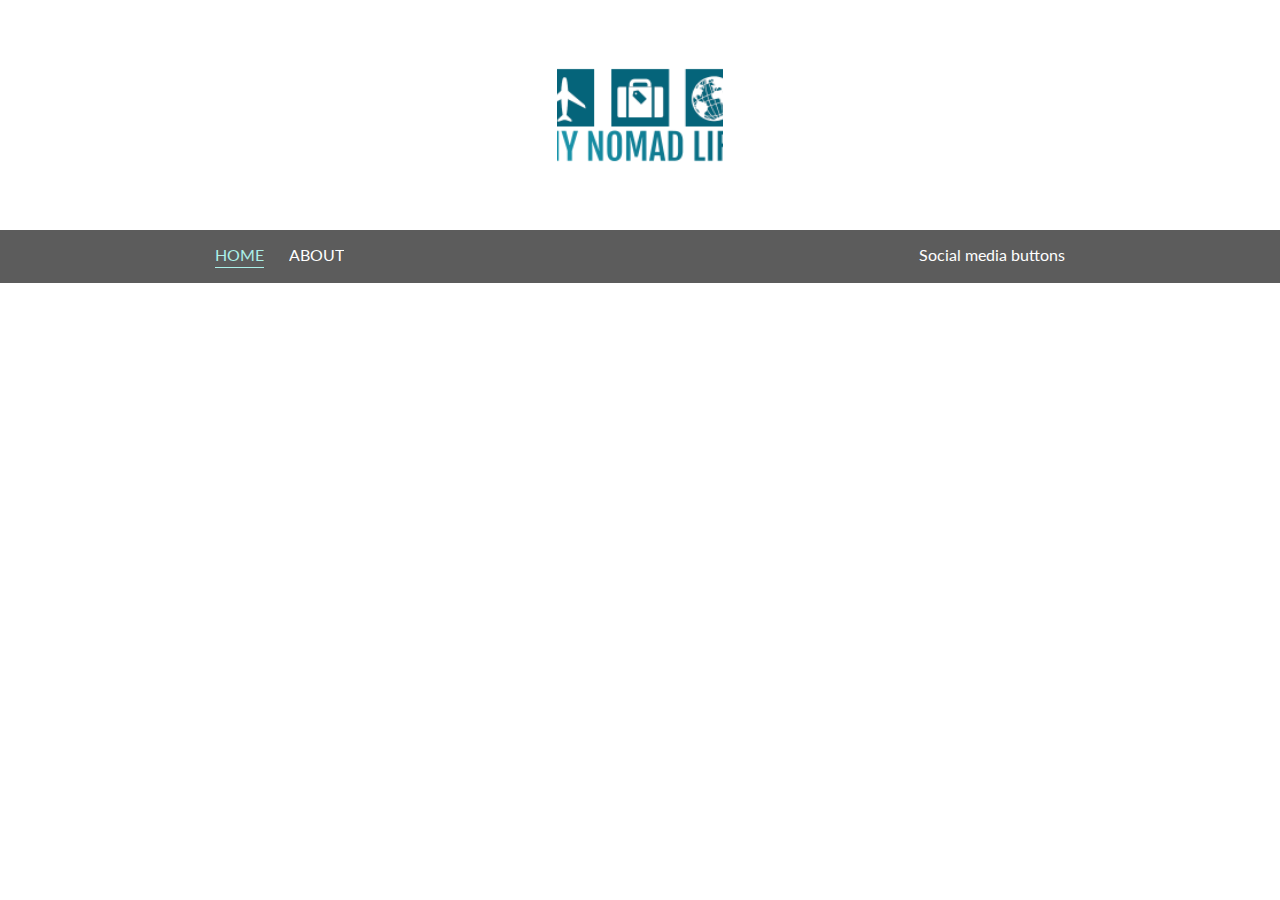
<file: about.html>
<!DOCTYPE html>
<html>

<head>
	<title>My Blog</title>
	<meta charset="UTF-8" />
	<link href="https://fonts.googleapis.com/css?family=Lato" rel="stylesheet">
	<link rel="stylesheet" href="src/styles.css">
</head>

<body>
<!--Header-->
  <div class="header">
		<div class="logo" style="background-image:url(img/logo.png)"></div>
	</div>
<!--Nav bar-->
  <div class="container-nav">
    <div class="nav-wrapper">
			<div class="nav-left-side">
        <div class="nav-link-wrapper active-nav-link">
          <a href="index.html">Home</a>
        </div>

        <div class="nav-link-wrapper">
          <a href="about.html">About</a>
        </div>
      </div>

      <div class="nav-right-side">
        <div class="social media">Social media buttons</div>
      </div>
      </div>
    </div>
  </body>
</html>
</file>
<file: src/styles.css>
body {
  font-family: "Lato", sans-serif;
  margin: 0px;
}

h1 {
  text-align: center;
  padding: 60px;
}

/* Header/Main logo */
.header {
  height: 230px;
  display: flex;
}

.logo {
  display: block;
  margin-left: auto;
  margin-right: auto;
  height: auto;
  width: 13%;
  background-repeat: no-repeat;
  background-position: center;
  background-size: cover;
}

/* Navigation Bar */
.container-nav {
  display: grid;
  grid-template-columns: 1fr;
  background-color: #5c5c5c;
  color: white;
  overflow: hidden;
}

.nav-wrapper {
  display: flex;
  justify-content: space-between;
  padding: 15px;
  margin-left: 200px;
  margin-right: 200px;
}

.nav-left-side {
  display: flex;
}

.nav-wrapper > .nav-left-side > div {
  margin-right: 25px;
  text-transform: uppercase;
  font-size: 1rem;
}

.nav-link-wrapper {
  height: 22px;
  border-bottom: 1px solid transparent;
  transition: border-bottom 0.5s;
  overflow: hidden;
}

.active-nav-link {
  border-bottom: 1px solid #abf0e9;
}

.active-nav-link a {
  color:#abf0e9 !important;
}

.nav-link-wrapper a {
  color: white;
  float: left;
  font-size: 16px;
  color: white;
  text-align: center;
  text-decoration: none;
  transition: color 0.5s;
}

.dropdown {
  float: left;
  overflow: hidden;
}

.dropbtn {
  cursor: pointer;
}

.dropdown .dropbtn {
  font-size: 16px;
  border: none;
  outline: none;
  color: white;
  background-color: inherit;
  font-family: inherit;
  margin: 0;
}

.dropdown-content {
  display:none;
  position: absolute;
  background-color: #f9f9f9;
  min-width: 100px;
  box-shadow: 0px 8px 16px 0px rgba(0,0,0,0.2);
  z-index: 1;
}

.dropdown-content a {
  float: none;
  text-decoration: none;
  color: black;
  text-transform: none;
  padding: 12px 16px;
  display: block;
  text-align: left;
}

.dropdown-content a:hover {
  background-color: #abf0e9;
  color: black;
}

.dropdown:hover .dropdown-content {
  display: block;
}

.nav-right-side {
  display: flex;
}

.fa {
  margin-left: 15px;
  margin-right: 15px;
  width: 10px;
}

.nav-button-wrapper a {
  color: white;
  font-size: 25px;
  text-decoration: none;
}

.nav-button-wrapper a:hover {
  color: #abf0e9;
}

/* Home-Content */
.content-wrapper {
  margin-top: 60px;
  margin-left: 200px;
  margin-right: 200px;
}

.content-grids-wrapper {
  display: grid;
  grid-template-columns: 1fr 1fr 1fr 1fr 1fr;
}

.content-grid-wrapper {
  position: relative;
}

.grid-img-background {
  background-size: cover;
  background-position: center;
  background-repeat: no-repeat;
  height: 500px;
  width: 90%;
  padding: 12px;
}

.img-text-wrapper {
  position: absolute;
  top: 0;
  display: flex;
  flex-direction: column;
  justify-content: center;
  align-items: center;
  height: 100%;
  text-align: center;
  padding-left: 95px;
  padding-right: 95px;
}

.img-text-wrapper .subtitle {
  transition: 0.5s;
  color: transparent;
}

.image-blur {
  transition: 0.5s;
  filter: brightness(10%);
}

.img-text-wrapper:hover .subtitle p {
  font-size: 20px;
  color: #abf0e9;
}

.img-text-wrapper:hover .subtitle h2 {
  font-size: 35px;
  color: white;
  font-weight: 600;
}

/* About me */
.two-column-wrapper {
  display: grid;
  grid-template-columns: 1fr 1fr;
}

.profile-image-wrapper img {
  width: 100%;
}

.profile-content-wrapper {
  padding: 30px;
}

.profile-content-wrapper h1 {
  color: lightseagreen;
}
</file>
